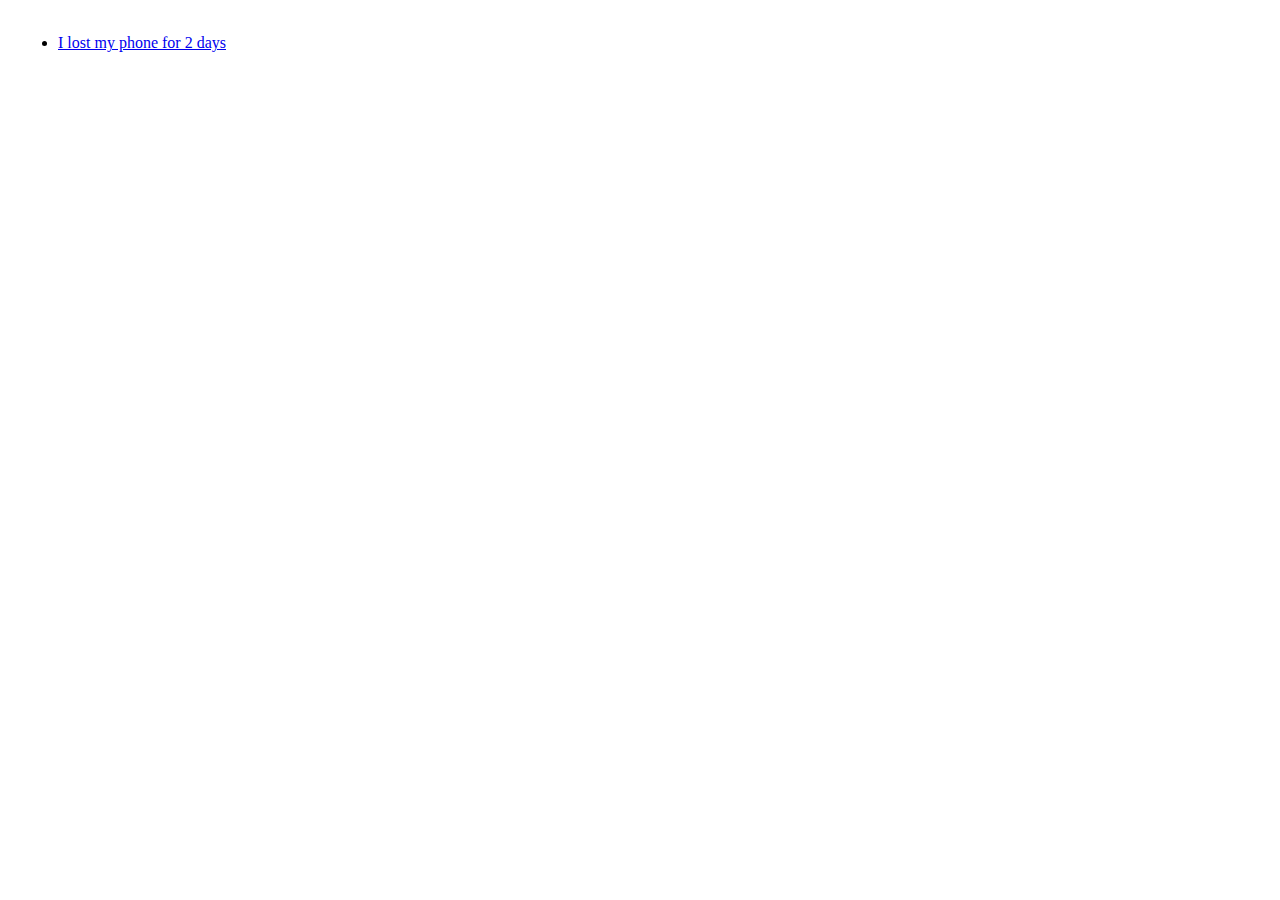
<file: index.html>
<html>
    <head>
        <title> Prasanna Koirala</title>
        <link rel="shortcut icon" type="image/x-icon" href="favicon.ico?">
        <link rel="stylesheet" href="styles.css">
    </head>
    <body>
        <div class="main-class">
           <ul>
            <li><a href="pages/may-1-2023-I-lost-my-phone-for-2-days.html"> I lost my phone for 2 days </a></li>
           </ul>
        </div>
        <script type="text/javascript" src="index.js"></script> 
    </body>
</html>
</file>
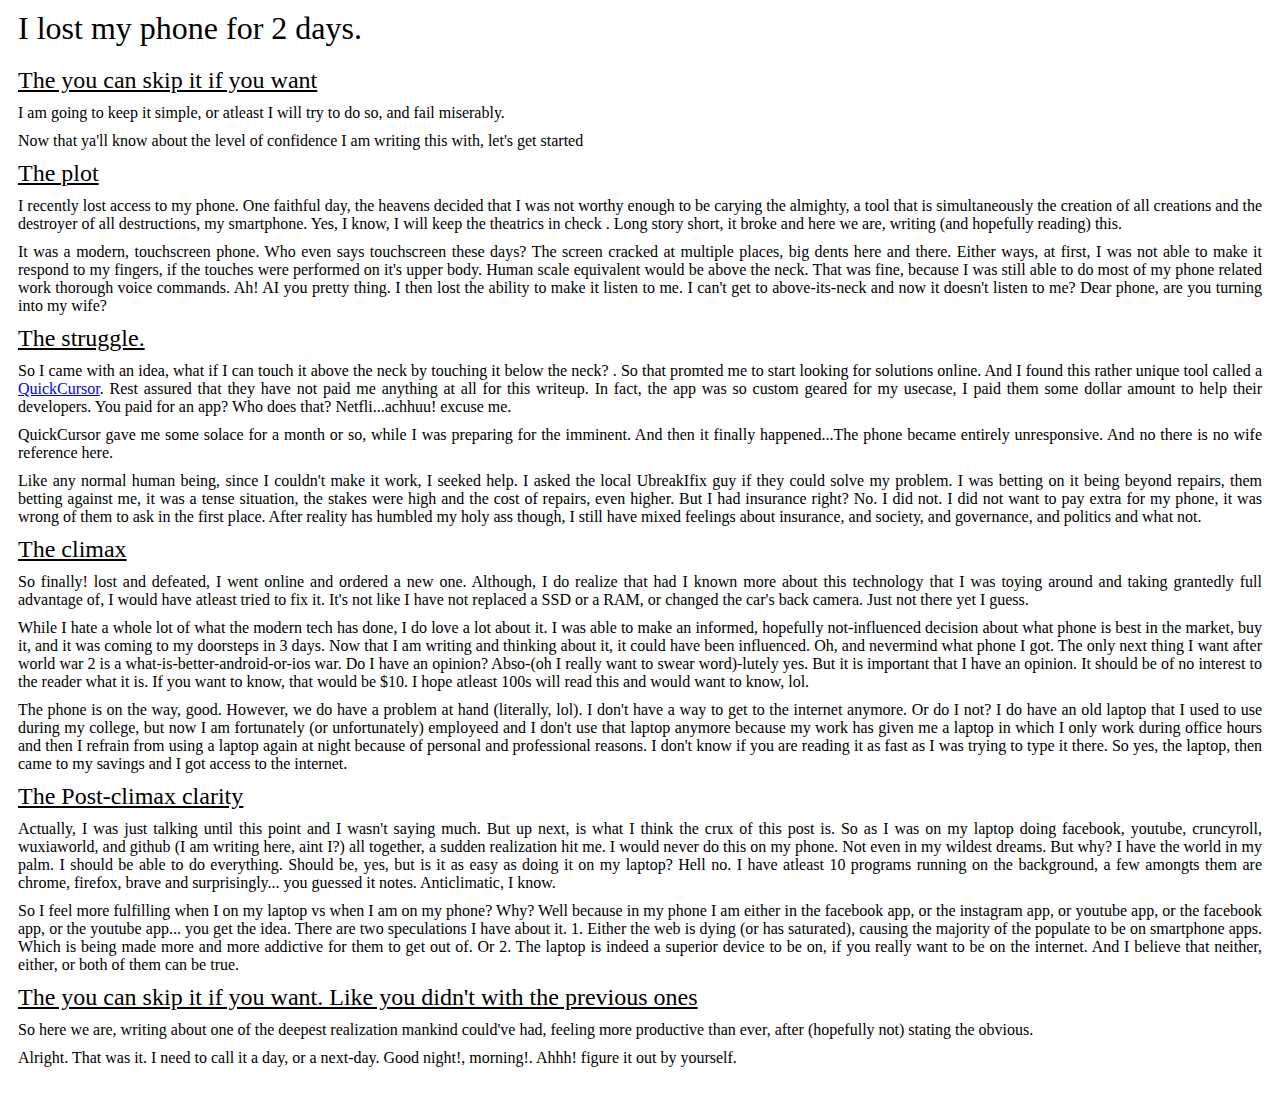
<file: pages/may-1-2023-I-lost-my-phone-for-2-days.html>
<html>
    <head>
        <link rel="stylesheet" href="/styles.css">
    </head>
    <body>
        <div class="header">
            I lost my phone for 2 days.
        </div>
        <div class="content">
            <div class="separator"> The you can skip it if you want </div>
            <div class="paragraph"> I am going to keep it simple, or atleast I will try to do so, and fail miserably.</div>
            <div class="paragraph"> Now that ya'll know about the level of confidence I am writing this with, let's get started</div>

            <div class="separator"> The plot </div>
            <div class="paragraph"> I recently lost access to my phone. One faithful day, the heavens decided that I was not worthy enough to be carying the almighty, a tool that is simultaneously the creation of all creations and the destroyer of all destructions, my smartphone. Yes, I know, I will keep the theatrics in check <wink><wink>. Long story short, it broke and here we are, writing (and hopefully reading) this.</div>
            <div class="paragraph"> It was a modern, touchscreen phone. Who even says touchscreen these days? The screen cracked at multiple places, big dents here and there. Either ways, at first, I was not able to make it respond to my fingers, if the touches were performed on it's upper body. Human scale equivalent would be above the neck. That was fine, because I was still able to do most of my phone related work thorough voice commands. Ah! AI you pretty thing. I then lost the ability to make it listen to me. I can't get to above-its-neck and now it doesn't listen to me? Dear phone, are you turning into my wife?</div>

            <div class="separator"> The struggle. </div>
            <div class="paragraph"> So I came with an idea, what if I can touch it above the neck by touching it below the neck? <wink><wink>. So that promted me to start looking for solutions online. And I found this rather unique tool called a <a href="https://play.google.com/store/apps/details?id=com.quickcursor&hl=en_IN&pli=1">QuickCursor</a>. Rest assured that they have not paid me anything at all for this writeup. In fact, the app was so custom geared for my usecase, I paid them some dollar amount to help their developers. You paid for an app? Who does that? Netfli...achhuu! excuse me.</div>
            <div class="paragraph"> QuickCursor gave me some solace for a month or so, while I was preparing for the imminent. And then it finally happened...The phone became entirely unresponsive. And no there is no wife reference here.</div>
            <div class="paragraph"> Like any normal human being, since I couldn't make it work, I seeked help. I asked the local UbreakIfix guy if they could solve my problem. I was betting on it being beyond repairs, them betting against me, it was a tense situation, the stakes were high and the cost of repairs, even higher. But I had insurance right? No. I did not. I did not want to pay extra for my phone, it was wrong of them to ask in the first place. After reality has humbled my holy ass though, I still have mixed feelings about insurance, and society, and governance, and politics and what not. </div>

            <div class="separator"> The climax </div>
            <div class="paragraph"> So finally! lost and defeated, I went online and ordered a new one. Although, I do realize that had I known more about this technology that I was toying around and taking grantedly full advantage of, I would have atleast tried to fix it. It's not like I have not replaced a SSD or a RAM, or changed the car's back camera. Just not there yet I guess.</div>
            <div class="paragraph"> While I hate a whole lot of what the modern tech has done, I do love a lot about it. I was able to make an informed, hopefully not-influenced decision about what phone is best in the market, buy it, and it was coming to my doorsteps in 3 days. Now that I am writing and thinking about it, it could have been influenced. Oh, and nevermind what phone I got. The only next thing I want after world war 2 is a what-is-better-android-or-ios war. Do I have an opinion? Abso-(oh I really want to swear word)-lutely yes. But it is important that I have an opinion. It should be of no interest to the reader what it is. If you want to know, that would be $10. I hope atleast 100s will read this and would want to know, lol. </div>
            <div class="paragraph"> The phone is on the way, good. However, we do have a problem at hand (literally, lol). I don't have a way to get to the internet anymore. Or do I not? I do have an old laptop that I used to use during my college, but now I am fortunately (or unfortunately) employeed and I don't use that laptop anymore because my work has given me a laptop in which I only work during office hours and then I refrain from using a laptop again at night because of personal and professional reasons. I don't know if you are reading it as fast as I was trying to type it there. So yes, the laptop, then came to my savings and I got access to the internet.</div>
        
            <div class="separator"> The Post-climax clarity </div>
            <div class="paragraph"> Actually, I was just talking until this point and I wasn't saying much. But up next, is what I think the crux of this post is. So as I was on my laptop doing facebook, youtube, cruncyroll, wuxiaworld, and github (I am writing here, aint I?) all together, a sudden realization hit me. I would never do this on my phone. Not even in my wildest dreams. But why? I have the world in my palm. I should be able to do everything. Should be, yes, but is it as easy as doing it on my laptop? Hell no. I have atleast 10 programs running on the background, a few amongts them are chrome, firefox, brave and surprisingly... you guessed it notes. Anticlimatic, I know.</div>
            <div class="paragraph"> So I feel more fulfilling when I on my laptop vs when I am on my phone? Why? Well because in my phone I am either in the facebook app, or the instagram app, or youtube app, or the facebook app, or the youtube app... you get the idea. There are two speculations I have about it. 1. Either the web is dying (or has saturated), causing the majority of the populate to be on smartphone apps. Which is being made more and more addictive for them to get out of. Or 2. The laptop is indeed a superior device to be on, if you really want to be on the internet. And I believe that neither, either, or both of them can be true.</div>

            <div class="separator"> The you can skip it if you want. Like you didn't with the previous ones </div>
            <div class="paragraph"> So here we are, writing about one of the deepest realization mankind could've had, feeling more productive than ever, after (hopefully not) stating the obvious.</div>
            <div class="paragraph"> Alright. That was it. I need to call it a day, or a next-day. Good night!, morning!. Ahhh! figure it out by yourself.</div>
        </div>
    </body>
</html>
</file>
<file: styles.css>
.main-class {
    padding: 10px;
}

.header {
    font-size: 2em;
    margin: 10px
}

.content {
    padding: 10px;
    text-align: justify;
}

.separator {
    font-size: 1.5em;
    text-decoration: underline;
}

.paragraph {
    margin-top: 10px;
    margin-bottom: 10px;
    font-size: 1em;
}
</file>
